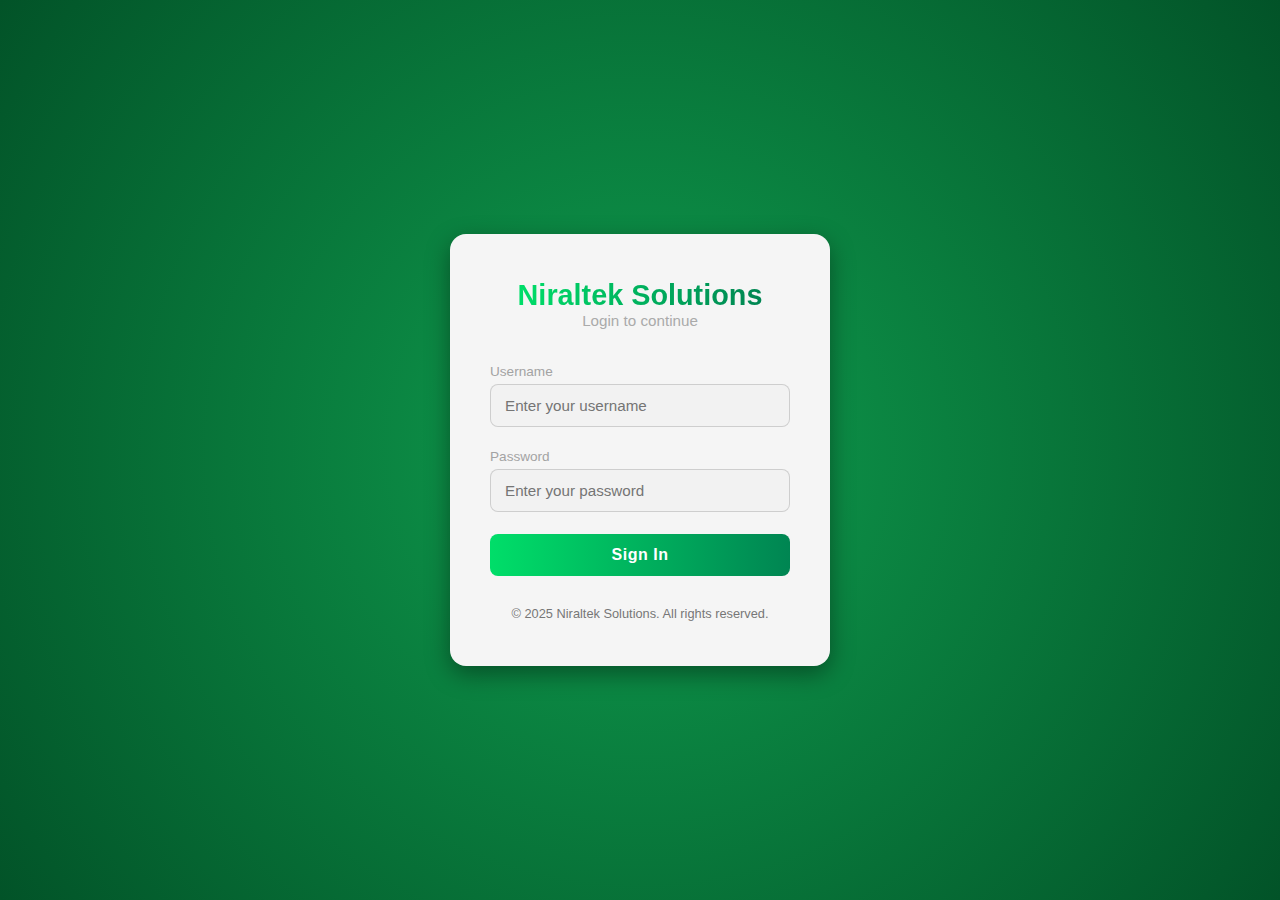
<file: AI-PersonalAssistant-Text - Copy (5) - Copy - Copy - Copy - Copy/src/static/templates/login.html>
<!-- login.html -->

<!DOCTYPE html>
<html lang="en">

<head>
  <meta charset="UTF-8" />
  <meta name="viewport" content="width=device-width, initial-scale=1.0" />
  <title>Niraltek Solutions | Login</title>
  <link rel="stylesheet" href="../css/login.css">
  <!-- <link rel="stylesheet" href="/chatbot/static/css/login.css"> -->
</head>

<body>
  <div class="background-glow"></div>

  <div class="login-box">
    <h2>Niraltek Solutions</h2>
    <p id="sub-title">Login to continue</p>

    <form id="loginForm">
      <div>
        <label for="name">Username</label>
        <input type="text" id="username" class="input-box" placeholder="Enter your username" required />
      </div>
      <div>
        <label for="password">Password</label>
        <input type="password" id="password" class="input-box" placeholder="Enter your password" required />
      </div>
      <p id="message"></p>
      <button type="submit" id="signInBtn">Sign In</button>
    </form>

    <div class="footer">
      © 2025 <span>Niraltek Solutions</span>. All rights reserved.
    </div>
  </div>
  <script src="../js/config.js"></script>
  <script src="../js/login.js"></script>

  <!-- <script src="/chatbot/static/js/config.js"></script>
  <script src="/chatbot/static/js/login.js"></script> -->
</body>

</html>
</file>
<file: AI-PersonalAssistant-Text - Copy (5) - Copy - Copy - Copy - Copy/src/static/css/login.css>
* {
      margin: 0;
      padding: 0;
      box-sizing: border-box;
      font-family: "Inter", sans-serif;
    }

    body {
      height: 100vh;
      display: flex;
      justify-content: center;
      align-items: center;
      color: #1d1d1d;
      overflow: hidden;
      background: radial-gradient(circle, rgb(15 157 78) 0%, rgb(2 83 40) 100%);
    }

    .background-glow {
      position: absolute;
      width: 400px;
      height: 400px;
    }

    .login-box {
      position: relative;
      z-index: 1;
      border-radius: 16px;
      width: 380px;
      padding: 45px 40px;
      background: #f5f5f5;
      text-align: center;
      box-shadow: 0 8px 25px rgba(0, 0, 0, 0.4);
      transition: all 0.4s ease;
    }

    .login-box:hover {
      border: 1px solid rgb(255, 255, 255);
      box-shadow: 0px 2px 20px rgba(255, 255, 255, 0.15);
    }

    h2 {
      font-size: 1.8rem;
      font-weight: 700;
      color: #45A1ED;
      background-image: linear-gradient(90deg, rgb(0 222 105) 0%, rgba(0, 133, 82, 1) 100%);
      background-clip: text;
      -webkit-background-clip: text;
      -webkit-text-fill-color: transparent;
      display: inline-block;
    }

    #sub-title {
      font-size: 0.95rem;
      color: #aaa;
      margin-bottom: 35px;
    }

    form {
      display: flex;
      flex-direction: column;
      gap: 22px;
    }

    label {
      text-align: left;
      font-size: 0.85rem;
      color: #a3a3a3;
      margin-bottom: 5px;
      display: block;
    }

    .input-box {
      width: 100%;
      padding: 12px 14px;
      border: 1px solid rgba(0, 0, 0, 0.15);
      border-radius: 8px;
      background: rgb(215 215 215 / 8%);
      color: #1b1b1b;
      font-size: 0.95rem;
      outline: none;
      transition: 0.3s ease;
    }

    button {
      width: 100%;
      padding: 12px;
      border: none;
      border-radius: 8px;
      background-image: linear-gradient(90deg, rgb(0 222 105) 0%, rgba(0, 133, 82, 1) 100%);
      color: #fff;
      font-size: 1rem;
      font-weight: 600;
      cursor: pointer;
      letter-spacing: 0.5px;
      transition: 0.3s ease;
    }

    button:hover {
      box-shadow: 0 6px 20px rgba(0, 0, 0, 0.25);
      transform: translateY(-2px);
    }

    button:disabled {
      opacity: 0.6;
      cursor: not-allowed;
      transform: none;
    }

    .footer {
      margin-top: 30px;
      font-size: 0.8rem;
      color: #777;
    }

    #message {
      font-size: 0.9rem;
      margin-top: 10px;
      display: none;
    }

    #message.error {
      color: #dc3545;
      display: block;
    }

    #message.success {
      color: #10a37f;
      display: block;
    }
</file>
